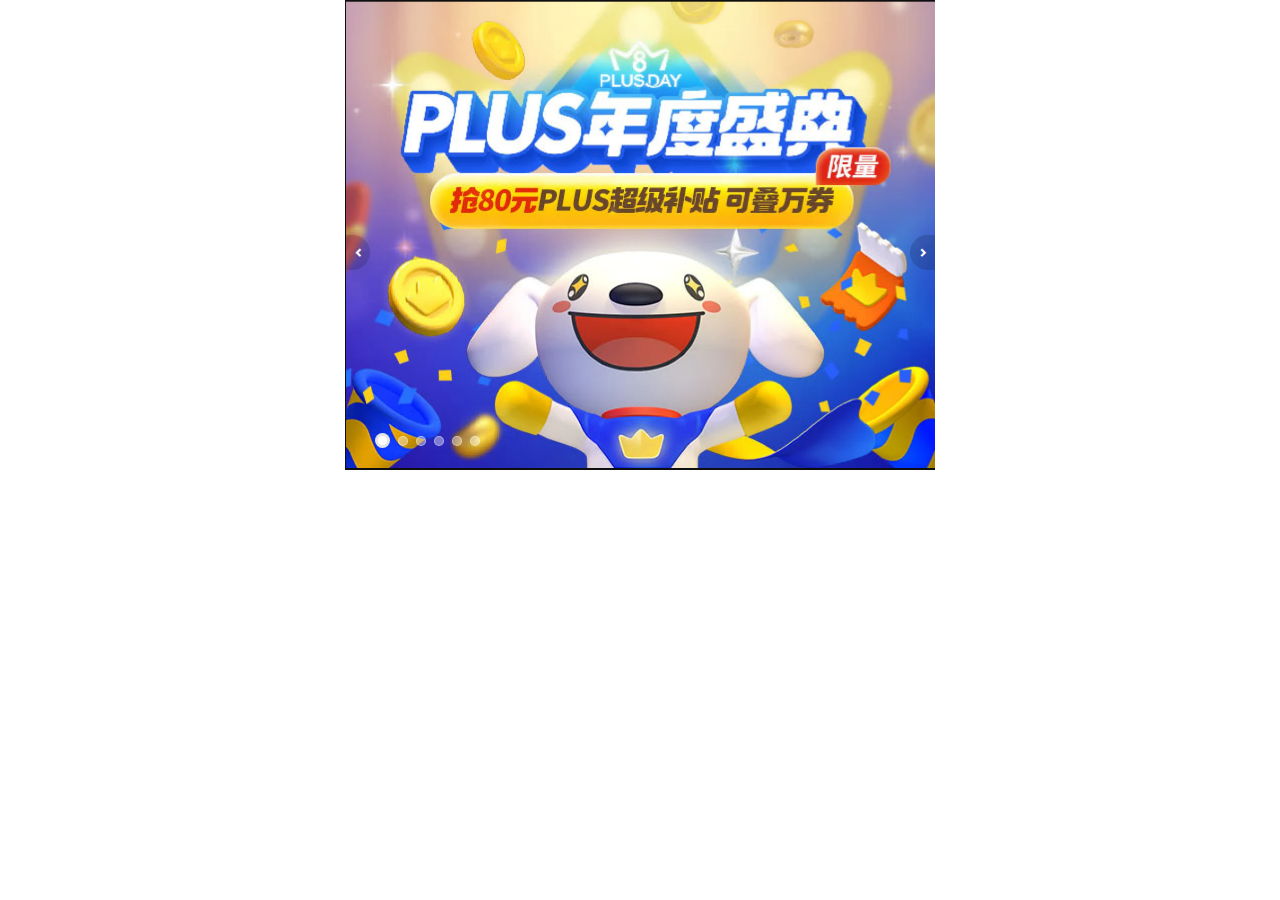
<file: index.html>
<!DOCTYPE html>
<html lang="en">
<head>
    <meta charset="UTF-8">
    <meta name="viewport" content="width=device-width, initial-scale=1.0">
    <title>仿写京东首页轮播图</title>
    <link rel="stylesheet" href="./css/index.css">
    <link rel="stylesheet" href="./css/icon/iconfont.css">
    <script src="./js/index.js" defer></script>
</head>
<body>

    <div class="container">
        <button class="slider_control_left">
            <li class="iconfont icon-jiantou_liebiaoxiangzuo"></li>
        </button>
        <div class="img_list">
            <ul>
                <li><img src="./images/1.png" alt=""></li>
                <li><img src="./images/2.jpg" alt=""></li>
                <li><img src="./images/3.jpg" alt=""></li>
                <li><img src="./images/4.jpg" alt=""></li>
                <li><img src="./images/5.jpg" alt=""></li>
                <li><img src="./images/6.jpg" alt=""></li>
            </ul>
        </div>
        <button class="slider_control_right">
            <li class="iconfont icon-jiantou_liebiaoxiangyou"></li>
        </button>
        <div class="dot_list">
            <ul>
                <li class="indicators"></li>
                <li class="indicators"></li>
                <li class="indicators"></li>
                <li class="indicators"></li>
                <li class="indicators"></li>
                <li class="indicators"></li>
            </ul>
        </div>
    </div>
    
</body>
</html>
</file>
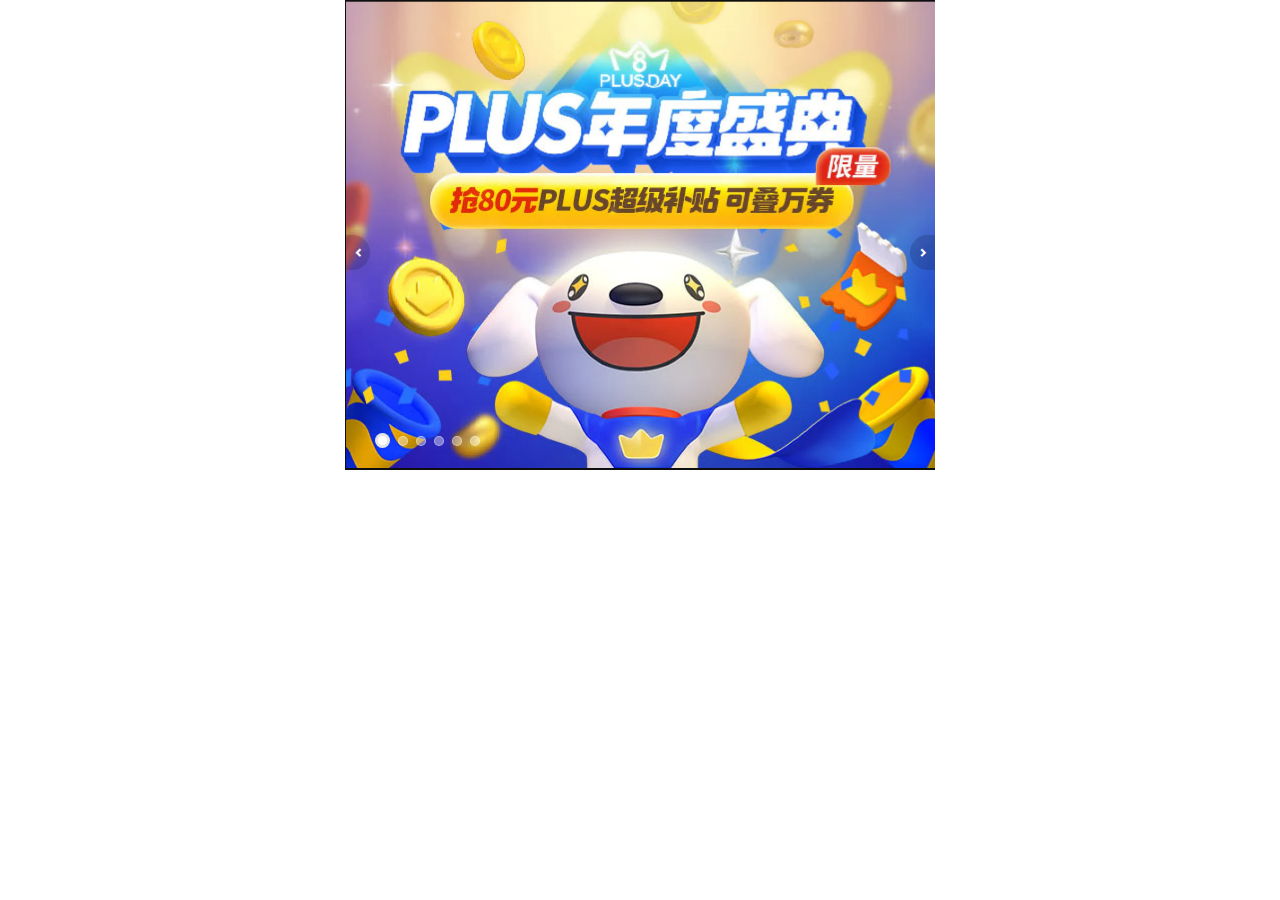
<file: 京东轮播图.html>
<!DOCTYPE html>
<html lang="en">
<head>
    <meta charset="UTF-8">
    <meta name="viewport" content="width=device-width, initial-scale=1.0">
    <title>Document</title>
    <link rel="stylesheet" href="./css/index.css">
    <link rel="stylesheet" href="./css/icon/iconfont.css">
    <script src="./js/index.js" defer></script>
</head>
<body>

    <div class="container">
        <button class="slider_control_left">
            <li class="iconfont icon-jiantou_liebiaoxiangzuo"></li>
        </button>
        <div class="img_list">
            <ul>
                <li><img src="./images/1.png" alt=""></li>
                <li><img src="./images/2.jpg" alt=""></li>
                <li><img src="./images/3.jpg" alt=""></li>
                <li><img src="./images/4.jpg" alt=""></li>
                <li><img src="./images/5.jpg" alt=""></li>
                <li><img src="./images/6.jpg" alt=""></li>
            </ul>
        </div>
        <button class="slider_control_right">
            <li class="iconfont icon-jiantou_liebiaoxiangyou"></li>
        </button>
        <div class="dot_list">
            <ul>
                <li class="indicators"></li>
                <li class="indicators"></li>
                <li class="indicators"></li>
                <li class="indicators"></li>
                <li class="indicators"></li>
                <li class="indicators"></li>
            </ul>
        </div>
    </div>
    
</body>
</html>
</file>
<file: css/index.css>
*{
    margin: 0;
    padding: 0;
}

.container,.img_list{
    margin: 0 auto;
    background-color: rgb(252, 255, 255);
    width: 590px;
    height: 470px;
    position: relative;
}


li{
    list-style: none;
    position: relative;
}

button{
    position: absolute;
    border: none;
    background-color: rgba(0,0,0,.15);
    width: 25px;
    height: 35px;
    top: 50%;
    z-index: 2;
    cursor: pointer;
}

button:hover{
    background-color: rgba(0,0,0,.5);
}

button li{
    color: white;
    font-weight:bold;
}


.slider_control_left{
    left: 0;
    border-top-right-radius: 18px;
    border-bottom-right-radius: 18px;
}

.slider_control_right{
    right: 0;
    border-top-left-radius: 18px;
    border-bottom-left-radius: 18px;
}


.img_list ul li{
    position: absolute;
    width: 100%;
    height: 100%;
}
ul li img{
    display: block;
    position: relative;
    width: 590px;
    height: 470px;
    opacity: 0;
    transition: opacity 300ms ease-in-out 0s;
}

.dot_list ul{
    position: absolute;
    bottom: 20px;
    left:30px;
    z-index: 2;
}

.indicators{
    display: inline-block;
    width: 8px;
    height: 8px;
    background-color: rgba(255,255,255,.4);
    border-radius: 50%;
    border: 1px solid rgb(255, 255,255,.4);
    margin-right: 4px;
    cursor: pointer;
    transition: opacity 300ms ease-in-out 0s;
}

.indicators_active{
    top:2px ;
    width: 9px ;
    height: 9px ;
    margin-right: 4px;
    border: 3px solid rgba(0,0,0,.1);
    background-color: white;
}

.img_active{
    z-index: 1;
    opacity: 1;
}
</file>
<file: css/icon/iconfont.css>
@font-face {
  font-family: "iconfont"; /* Project id 4403847 */
  src: url('iconfont.woff2?t=1704957661268') format('woff2'),
       url('iconfont.woff?t=1704957661268') format('woff'),
       url('iconfont.ttf?t=1704957661268') format('truetype');
}

.iconfont {
  font-family: "iconfont" !important;
  font-size: 16px;
  font-style: normal;
  -webkit-font-smoothing: antialiased;
  -moz-osx-font-smoothing: grayscale;
}

.icon-gouwuche:before {
  content: "\e73d";
}

.icon-jiantou_liebiaoxiangyou:before {
  content: "\eb03";
}

.icon-jiantou_liebiaoxiangzuo:before {
  content: "\eb04";
}
</file>
